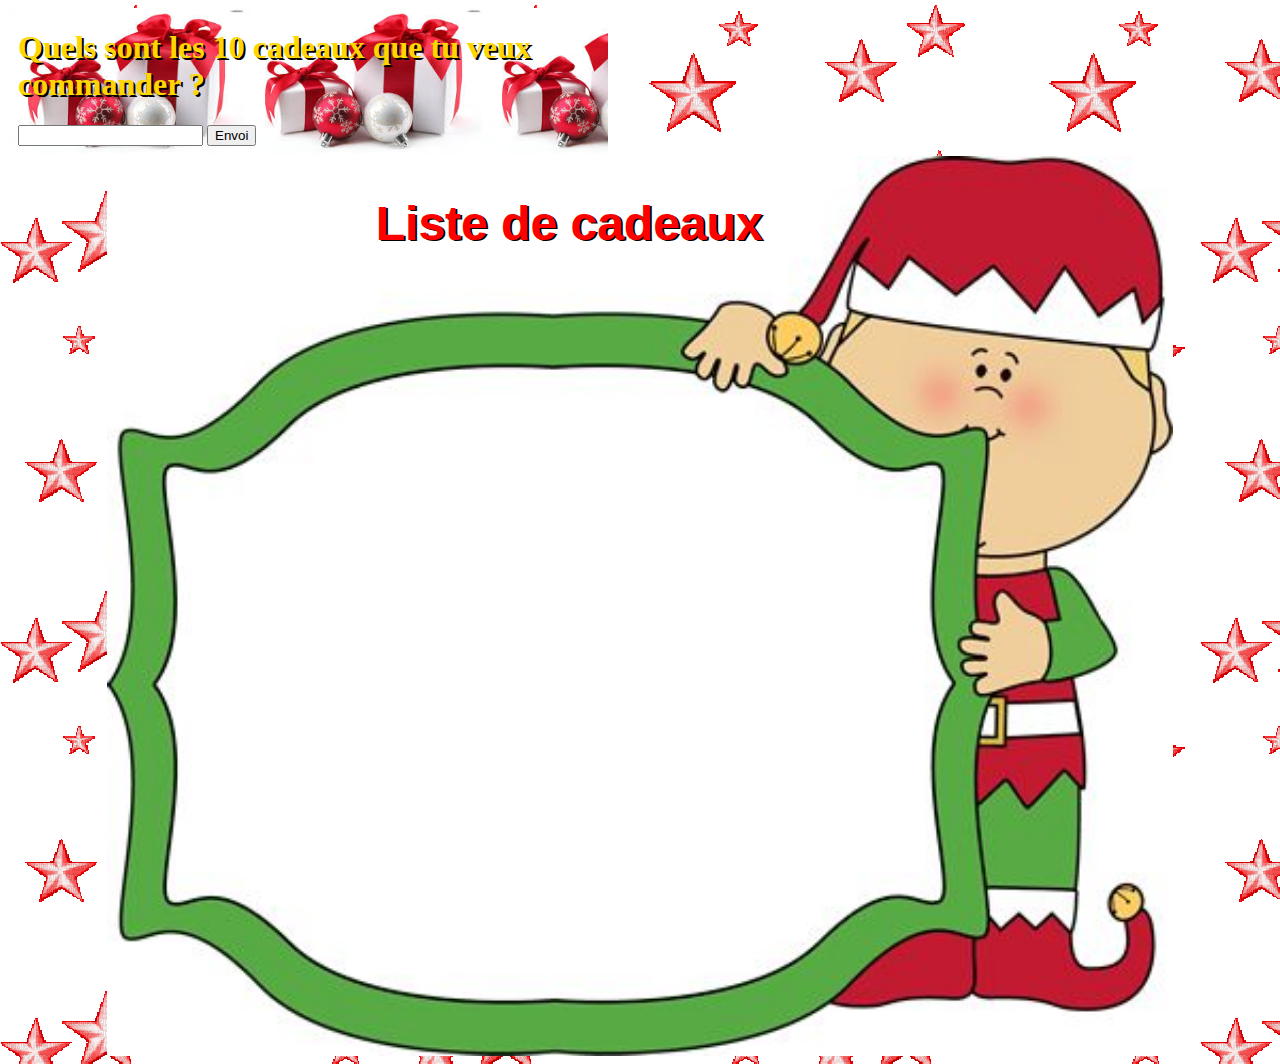
<file: index.html>
<!DOCTYPE html>
<html lang="fr">

<head>
    <meta charset="UTF-8">
    <meta name="viewport" content="width=device-width, initial-scale=1.0">
    <meta http-equiv="X-UA-Compatible" content="ie=edge">
    <link rel="stylesheet" type="text/css" href="todolist2.css" />
    <title>ToDoListNew</title>
</head>

<body>
    <article id='forumla'>
        <h1>Quels sont les 10 cadeaux que tu veux commander ?</h1>
        <form action="" id="form1">
            <input type="text" name="title" id='title' />
            <input type='submit' value="Envoi" />
        </form>
    </article>
    <article id="listaff">
        <h2>Liste de cadeaux</h2>
        <ul id='liste'>
        </ul>
    </article>
    <script type="text/javascript">
        "use strict";
        let todolist = [];

        function rajout(arg) {
            if (todolist.length > 9) {
                return (alert("Tu as atteint le nombre de cadeaux limite :)"));
            }
            todolist.push(arg);
        };

        function suppression(index) {
            todolist.splice(index, 1);

        };
        let liste = document.getElementById('liste');

        function afficherListe() {
            liste.innerHTML = "";
            for (let i = 0; i < todolist.length; i++) {
                let li = document.createElement('li');
                li.textContent = todolist[i] + " ";
                liste.appendChild(li);
                let button = document.createElement("button");
                button.textContent = "Effacer";
                li.appendChild(button);
                button.addEventListener('click', function(e) {
                    e.preventDefault();
                    suppression(i);
                    afficherListe();
                });
            };
        };
        let form = document.querySelector("#form1");
        form.addEventListener('submit', function(e) {
            e.preventDefault();
            let title = document.querySelector('#title');
            rajout(title.value);
            afficherListe();
        });
    </script>
</body>

</html>
</file>
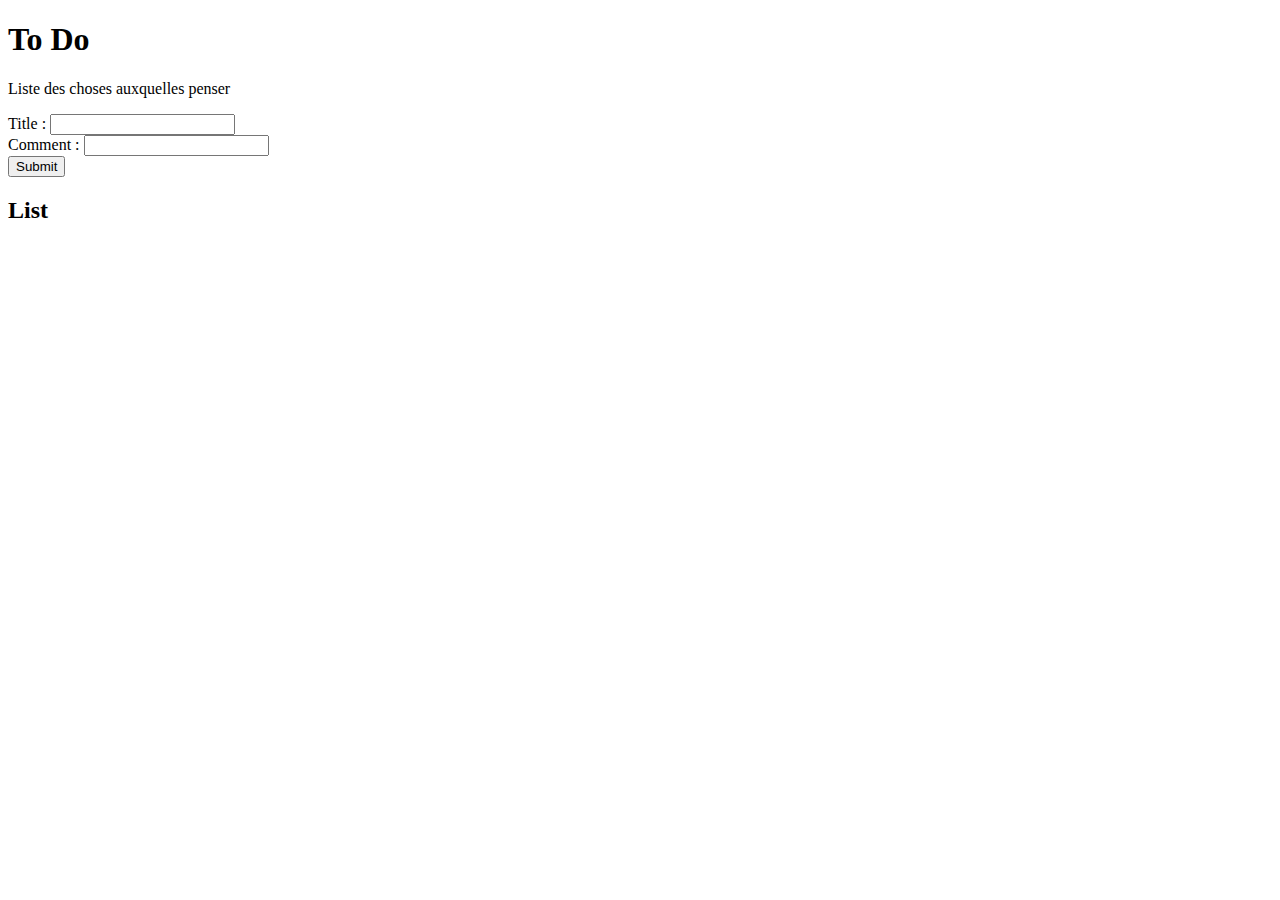
<file: todolist.html>
<!DOCTYPE html>
<html lang="fr">

<head>
    <meta charset="UTF-8">
    <meta name="viewport" content="width=device-width, initial-scale=1.0">
    <meta http-equiv="X-UA-Compatible" content="ie=edge">
    <title>To-Do List</title>
    <style>
        ul {
            list-style-type: none;
        }
        
        #titre {
            font-size: 1.6em;
            margin: 0;
            padding: 0;
        }
        
        #soustitre {
            margin-left: 50px;
            padding: 0;
            margin-top: -20px;
        }
        
        button {
            margin: 10px;
        }
    </style>
</head>

<body>
    <header>
        <h1>To Do</h1>
        <p>Liste des choses auxquelles penser</p>
    </header>
    <article>
        <form action="" id="form1">
            <label for="title">Title :</label>
            <input type="text" name="title" id="title" />
            <br/>
            <label for="comment">Comment :</label>
            <input type="text" name="comment" id="comment" />
            <br/>
            <input type="submit" value="Submit" />
        </form>
    </article>
    <article id="partie2">
        <h2>List</h2>
        <section id="creation">
        </section>
    </article>
    <script>
        let form = document.querySelector("#form1");
        let comment = document.querySelector("#comment");
        let title = document.querySelector("#title");
        let creation = document.querySelector("#creation");

        form.addEventListener("submit", function(recup) {
            recup.preventDefault();
            let uler = "<li id='titre'>" +
                "<p><input type='checkbox' />" + title.value + "</p>" +
                "</li>" +
                "<li id='soustitre'>" +
                "<p><input type='checkbox' />" + comment.value + "</p>" +
                "</li>";

            let ajout = document.createElement("ul");
            ajout.innerHTML = uler;

            let button = document.createElement("button");
            button.textContent = "Effacer";

            let button1 = document.createElement("button");
            button1.textContent = "Effacer";
            let button2 = document.createElement("button");
            button2.textContent = "Effacer";
            let titre = ajout.querySelector("#titre");
            let soustitre = ajout.querySelector("#soustitre");

            titre.appendChild(button1);
            soustitre.appendChild(button2);
            creation.appendChild(ajout);
            ajout.appendChild(button);
            button1.addEventListener("click", function(effac) {
                ajout.removeChild(titre);
            });

            button2.addEventListener("click", function(effar) {
                ajout.removeChild(soustitre);
            });

            button.addEventListener("click", function(effa) {
                creation.removeChild(ajout);
            });

            //titre.addEventListener("dblclick", function(modif) {
            //  modif.preventDefault();
            //let newtitle = prompt("Rentrez une nouvelle valeur");
            //title.value.append(newtitle.value);
            //});
            //soustitre.addEventListener("dblclick", function(modif) {
            //  modif.preventDefault();
            //let newsubtitle = prompt("Rentrez une nouvelle valeur", "");
            //console.log(newsubtitle);
            //comment.textContent = newsubtitle.value;
            //marche avec contentEditable;
        });
    </script>
</body>

</html>
</file>
<file: todolist2.css>
body {
     display: flex;
     flex-direction: column;
     background-image: url("star.gif");
 }
 
 h1 {
     padding-left: 10px;
     color: gold;
     text-shadow: 2px 2px black;
     font-family: 'Times New Roman', Times, serif;
 }
 
 #forumla {
     background-image: url("fond.jpg");
     background-size: contain;
     width: 600px;
 }
 
 form {
     padding-bottom: 10px;
     padding-left: 10px;
 }
 
 #listaff {
     background-image: url("ofndliste.jpg");
     height: 100vh;
     background-size: contain;
     background-repeat: no-repeat;
     background-position: center;
 }
 
 h2 {
     font-size: 3em;
     padding-left: 10px;
     color: red;
     text-shadow: 2px 1px black;
     font-family: 'Franklin Gothic Medium', 'Arial Narrow', Arial, sans-serif;
     text-align: center;
     margin-left: -12%;
 }
 
 ul {
     list-style: none;
     display: flex;
     flex-direction: column;
     align-items: center;
     margin-top: 5%;
 }
 
 li {
     margin: 7px;
     margin-left: -6%;
     padding: 3px;
     font-size: 1.5em;
     color: red;
     text-shadow: 2px 1px black;
 }
</file>
